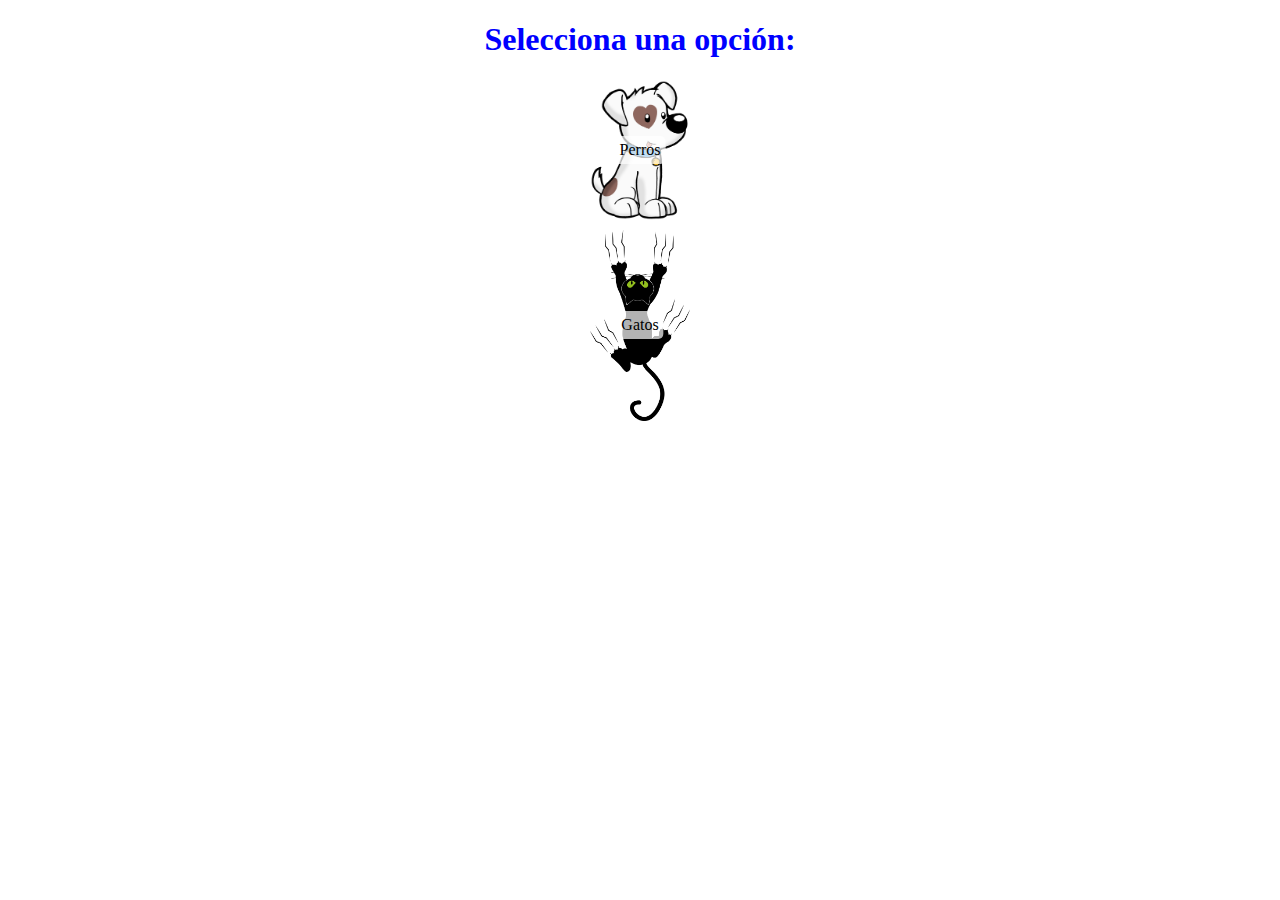
<file: index.html>
<!DOCTYPE html>
<html lang="en">
<head>
    <meta charset="UTF-8">
    <meta name="viewport" content="width=device-width, initial-scale=1.0">
    <title>Perros y Gatos</title>
    <link rel="stylesheet" type="text/css" href="style_prin.css">
</head>
<body>
    <h1 class="titulo">Selecciona una opción:</h1>
    <div class="opcion">
        <a href="index2_dog.html">
            <img src="Imagenes Principal/perro.png" alt="Perros">
            <span>Perros</span>
        </a>
    </div>
    <div class="opcion">
        <a href="index3_cat.html">
            <img src="Imagenes Principal/gato.png" alt="Gatos">
            <span>Gatos</span>
        </a>
    </div>
</body>
</html>
</file>
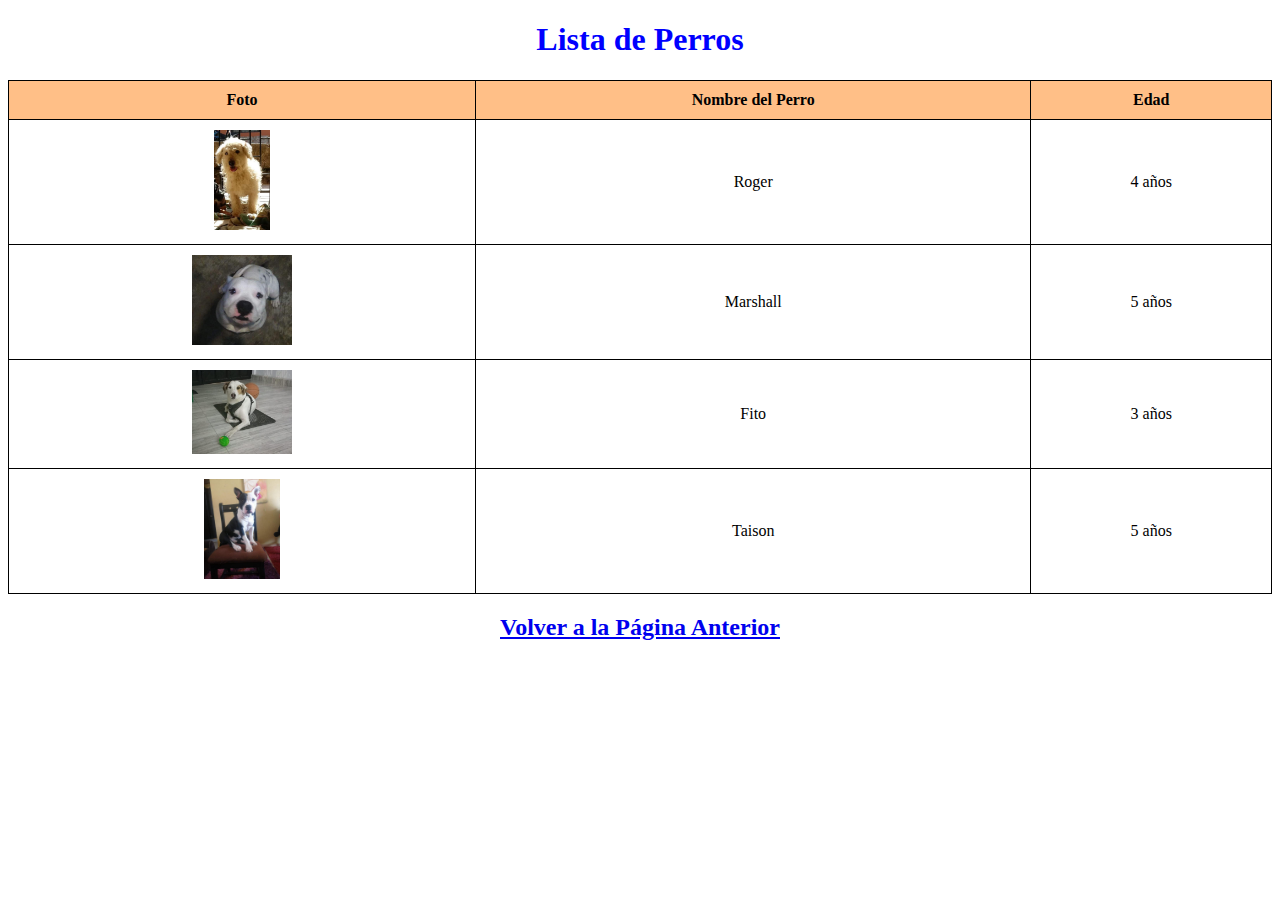
<file: index2_dog.html>
<!DOCTYPE html>
<html lang="en">
<head>
    <meta charset="UTF-8">
    <meta name="viewport" content="width=device-width, initial-scale=1.0">
    <link rel="stylesheet" type="text/css" href="style_dog.css">
    <title>Perros</title>
</head>
<body>
    <h1>Lista de Perros</h1>
    <table>
        <thead>
            <tr>
                <th>Foto</th>
                <th>Nombre del Perro</th>
                <th>Edad</th>
            </tr>
        </thead>
        <tbody>
            <tr>
                <td><img src="Imagenes Perros/Roger.jpeg" alt="Orion"></td>
                <td>Roger</td>
                <td>4 años</td>
            </tr>
            <tr>
                <td><img src="Imagenes Perros/Marshall.jpeg" alt="Zeus"></td>
                <td>Marshall</td>
                <td>5 años</td>
            </tr>
            <tr>
                <td><img src="Imagenes Perros/Fito.jpeg" alt="Chipilin"></td>
                <td>Fito</td>
                <td>3 años</td>
            </tr>
            <tr>
                <td><img src="Imagenes Perros/Taison.jpeg" alt="Max"></td>
                <td>Taison</td>
                <td>5 años</td>
            </tr>
        </tbody>
    </table>
    <h2>
        <a class="volver" href="index.html">Volver a la Página Anterior</a>
    </h2>
</body>
</html>
</file>
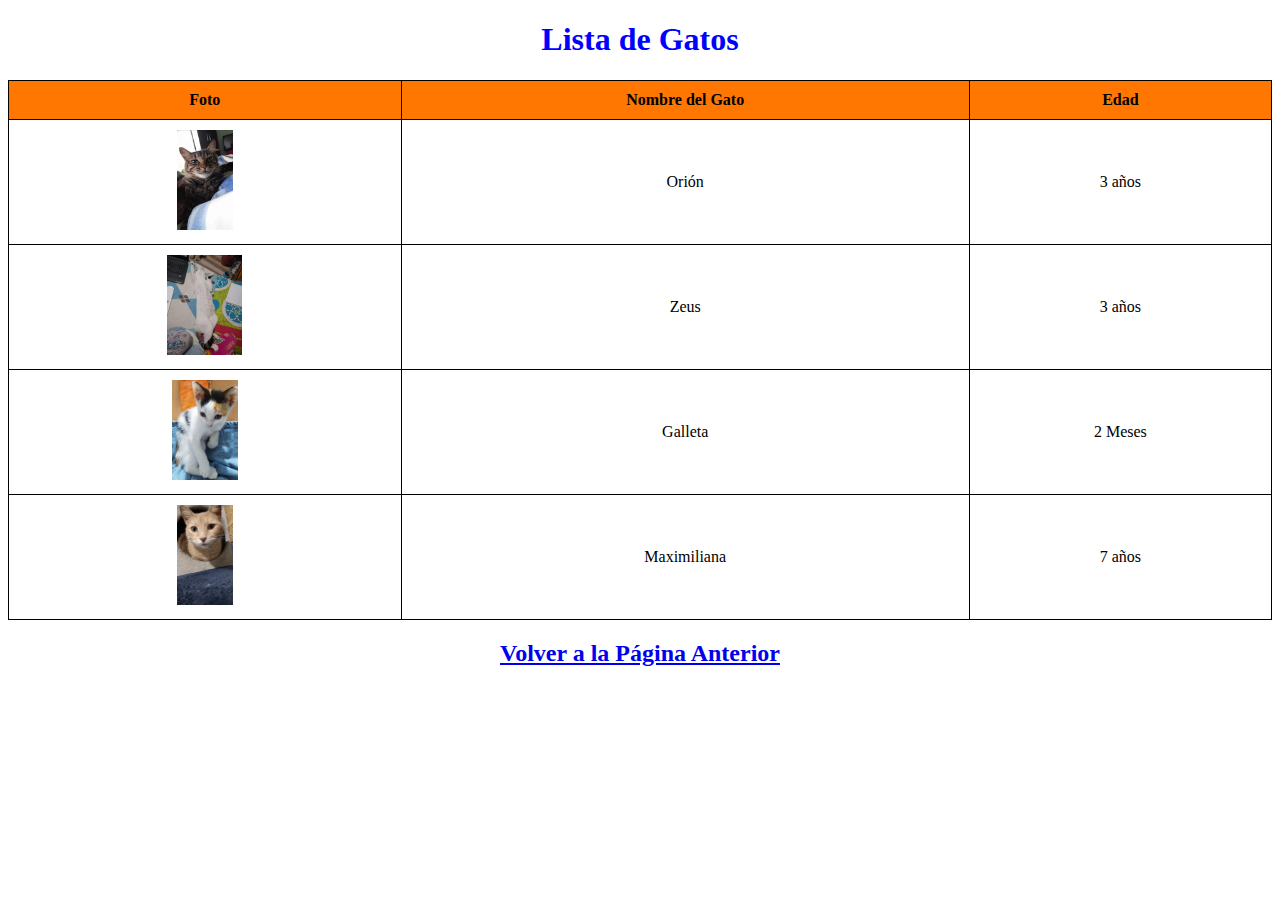
<file: index3_cat.html>
<!DOCTYPE html>
<html lang="en">
<head>
    <meta charset="UTF-8">
    <meta name="viewport" content="width=device-width, initial-scale=1.0">
    <link rel="stylesheet" type="text/css" href="style_cat.css">
    <title>Gatos</title>
</head>
<body>
    <h1>Lista de Gatos</h1>
    <table>
        <thead>
            <tr>
                <th>Foto</th>
                <th>Nombre del Gato</th>
                <th>Edad</th>
            </tr>
        </thead>
        <tbody>
            <tr>
                <td><img src="Imagenes Gatos/orion.jpeg" alt="Orion"></td>
                <td>Orión</td>
                <td>3 años</td>
            </tr>
            <tr>
                <td><img src="Imagenes Gatos/Zeus.jpeg" alt="Zeus"></td>
                <td>Zeus</td>
                <td>3 años</td>
            </tr>
            <tr>
                <td><img src="Imagenes Gatos/Galleta.jpeg" alt="Chipilin"></td>
                <td>Galleta</td>
                <td>2 Meses</td>
            </tr>
            <tr>
                <td><img src="Imagenes Gatos/Maximiliana.jpeg" alt="Max"></td>
                <td>Maximiliana</td>
                <td>7 años</td>
            </tr>
        </tbody>
    </table>
    <h2>
        <a class="volver" href="index.html">Volver a la Página Anterior</a>
    </h2>
</body>
</html>
</file>
<file: style_prin.css>
.titulo {
    color: blue;
    text-align: center;
}

.opcion {
    text-align: center;
    position: relative;
}

.opcion a {
    color: black;
    text-decoration: none;
    display: block;
}

.opcion img {
    max-width: 100px;
    height: auto;
    display: block;
    margin: 10px auto;
}

.opcion span {
    position: absolute;
    top: 50%;
    left: 50%;
    transform: translate(-50%, -50%);
    background-color: rgba(255, 255, 255, 0.7);
    padding: 5px;
    border-radius: 5px;
}
</file>
<file: style_dog.css>
h1 {
    text-align: center;
    color: blue;
}

table {
    width: 100%;
    border-collapse: collapse;
    margin-top: 20px;
}

table, th, td {
    border: 1px solid #000000;
}

th, td {
    padding: 10px;
    text-align: center;
}

th {
    background-color: #ff770078;
}

img {
    max-width: 100px;
    max-height: 100px;
}

h2 { 
    text-align: center;
    cursor: pointer;
}
</file>
<file: style_cat.css>
h1 {
    text-align: center;
    color: blue;
}

table {
    width: 100%;
    border-collapse: collapse;
    margin-top: 20px;
}

table, th, td {
    border: 1px solid #000000;
}

th, td {
    padding: 10px;
    text-align: center;
}

th {
    background-color: #ff7700;
}

img {
    max-width: 100px;
    max-height: 100px;
}

h2 { 
    text-align: center;
    cursor: pointer;
}
</file>
